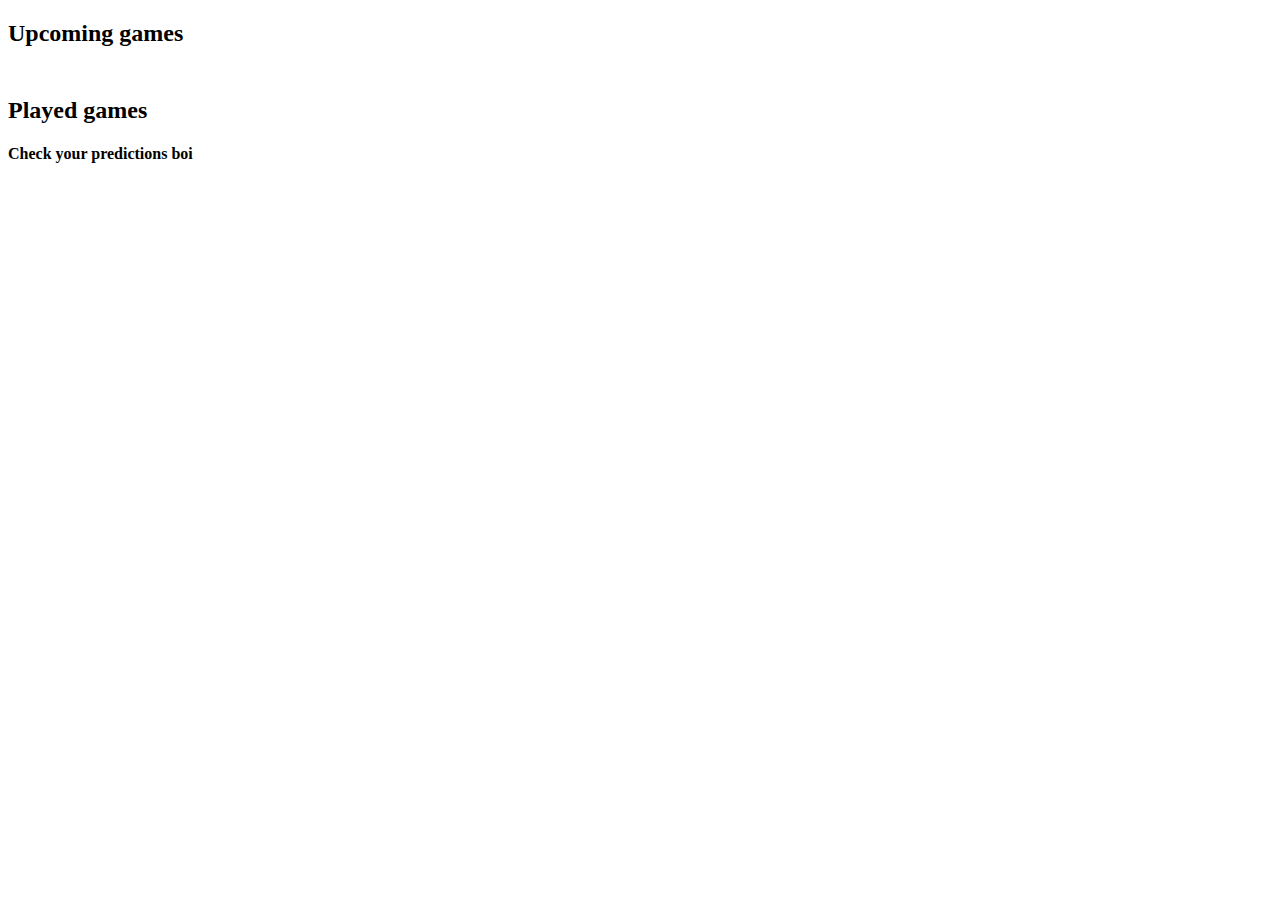
<file: src/main/resources/templates/index.html>
<!DOCTYPE HTML>
<html xmlns:th="http://www.thymeleaf.org">

<head>
    <th:block th:replace="fragments/default::head"/>

</head>

<body>

<th:block th:replace="fragments/default::navbar"/>

<div class="row">
    <div class="col s6">

        <h2>Upcoming games</h2>

        <table class="bordered">
            <thead>
                <tr>
                    <th th:text="'Date'"/>
                    <th th:text="'Home'"/>
                    <th th:text="'Away'"/>
                    <th th:text="'Action'"/>
                </tr>
            </thead>

            <tbody>
            <th:block th:each="game : ${upcomingGames}">
                <tr>
                    <td th:text="${game.date}"/>
                    <td th:text="${game.homeTeam.name}"/>
                    <td th:text="${game.visitorTeam.name}"/>
                    <td>
                        <a class    = "waves-effect waves-light btn"
                           th:href  = "@{/prediction(game=${game.id})}"
                           th:text  = "'View prediction'"/>
                    </td>
                </tr>
            </th:block>
            </tbody>
        </table>
    </div>

    <div class="col s6">

        <h2>Played games</h2>
        <h4>Check your predictions boi</h4>

        <table class="bordered">
            <thead>
            <tr>
                <th th:text="'Date'"/>
                <th th:text="'Home'"/>
                <th th:text="'Away'"/>
                <th th:text="'Action'"/>
            </tr>
            </thead>

            <tbody>
            <th:block th:each="game : ${playedGames}">
                <tr>
                    <td th:text="${game.date}"/>
                    <td th:text="${game.homeTeam.name}"/>
                    <td th:text="${game.visitorTeam.name}"/>
                    <td>
                        <a class    = "waves-effect waves-light btn"
                           th:href  = "@{/prediction(game=${game.id})}"
                           th:text  = "'View prediction'"/>
                    </td>
                </tr>
            </th:block>
            </tbody>
        </table>
    </div>
</div>

</body>
</html>
</file>
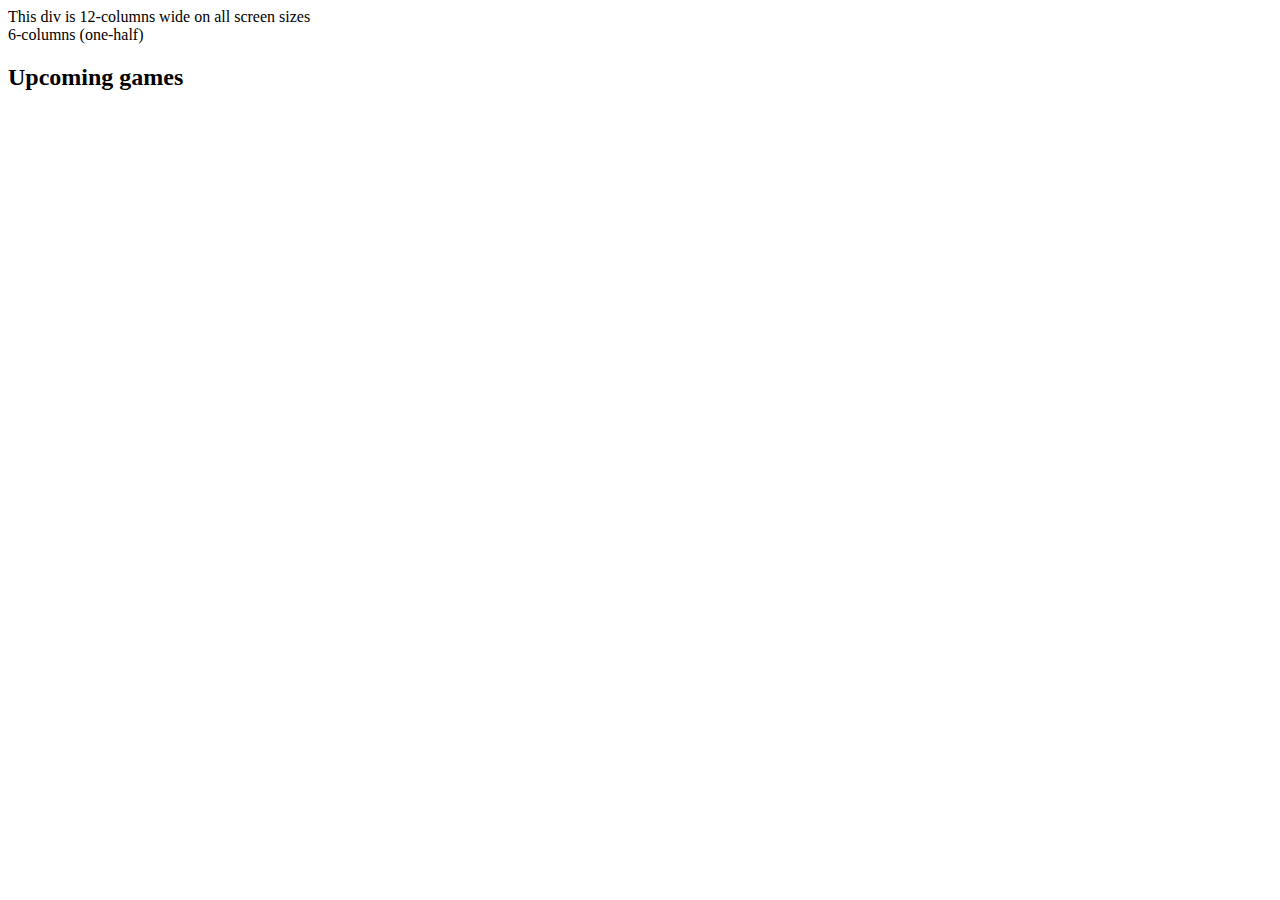
<file: hockeyseer/src/main/resources/templates/index.html>
<!DOCTYPE HTML>
<html xmlns:th="http://www.thymeleaf.org">

<head>
    <th:block th:replace="fragments/default::head"/>

</head>

<body>

<th:block th:replace="fragments/default::navbar"/>

<div class="row">
    <div class="col s12">This div is 12-columns wide on all screen sizes</div>

</div>

<div class="row">
    <div class="col s4">6-columns (one-half)</div>
    <div class="col s4">


    </div>
    <div class="col s4">

        <h2>Upcoming games</h2>

        <table class="bordered">
            <thead>
            <tr>
                <th th:text="'Date'"/>
                <th th:text="'Home'"/>
                <th th:text="'Away'"/>
            </tr>
            </thead>

            <tbody>
            <th:block th:each="game : ${games}">
                <tr>
                    <td th:text="${game.date}"/>
                    <td th:text="${game.homeTeam.name}"/>
                    <td th:text="${game.visitorTeam.name}"/>
                </tr>
            </th:block>
            </tbody>
        </table>
    </div>
</div>

</body>
</html>
</file>
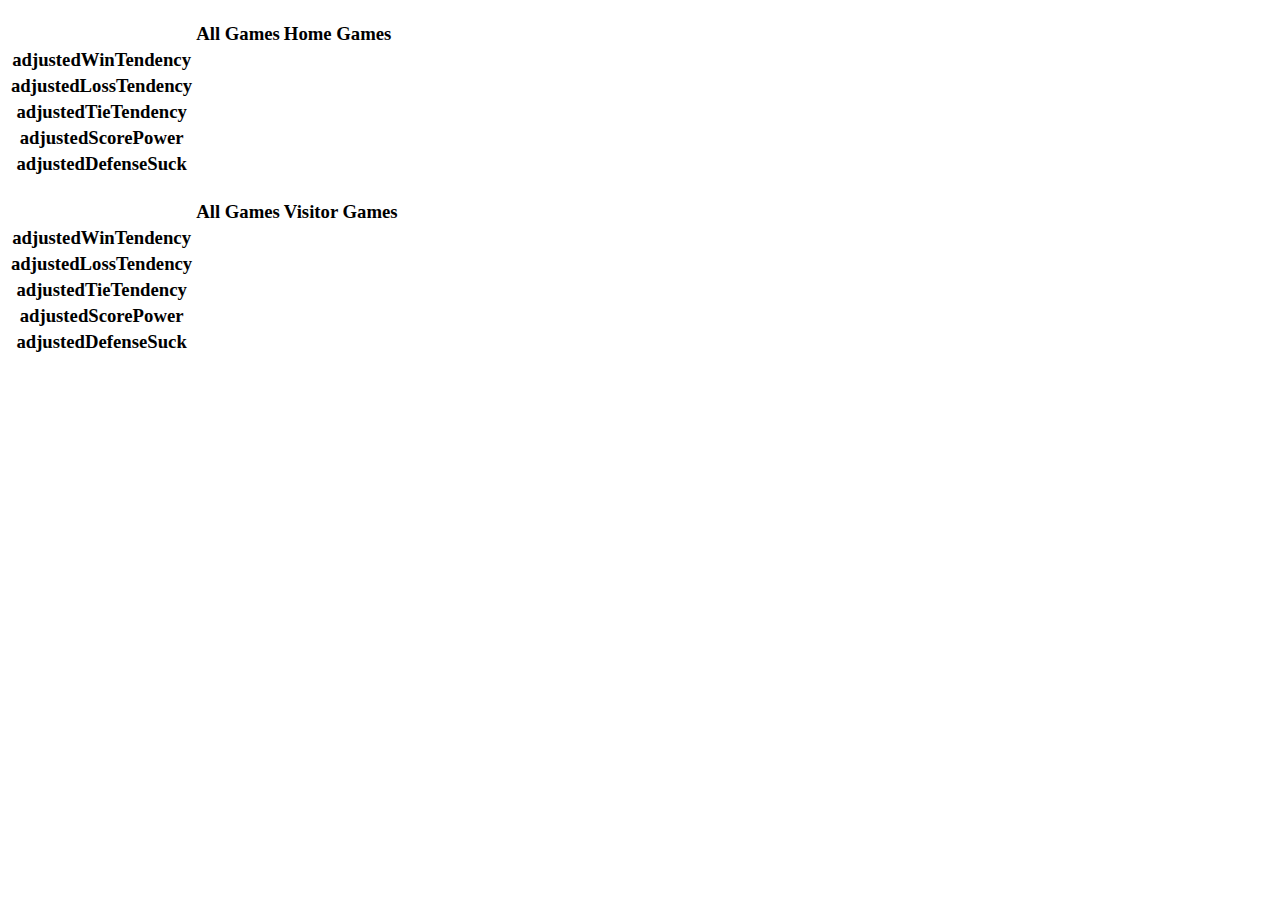
<file: src/main/resources/templates/prediction.html>
<!DOCTYPE HTML>
<html xmlns:th          = "http://www.thymeleaf.org">

    <head>
        <th:block th:replace="fragments/default::head"/>
    </head>

    <body>

        <th:block th:replace="fragments/default::navbar"/>

        <div class="row">
            <div class="col s6">
                <h2 th:text="${finalHomeTeamStats[0].team.name}"/>
                <h3 th:if="${played}" th:text="${home_total}"/>
                <table class="bordered">
                    <thead>
                    <tr>
                        <th/>
                        <th>All Games</th>
                        <th>Home Games</th>
                    </tr>
                    </thead>
                    <tbody>
                    <tr>
                        <th>adjustedWinTendency</th>
                        <td th:text="${finalHomeTeamStats[0].adjustedPowersAll.adjustedWinTendency}"/>
                        <td th:text="${finalHomeTeamStats[0].adjustedPowersHome.adjustedWinTendency}"/>
                    </tr>
                    <tr>
                        <th>adjustedLossTendency</th>
                        <td th:text="${finalHomeTeamStats[0].adjustedPowersAll.adjustedLossTendency}"/>
                        <td th:text="${finalHomeTeamStats[0].adjustedPowersHome.adjustedLossTendency}"/>
                    </tr>
                    <tr>
                        <th>adjustedTieTendency</th>
                        <td th:text="${finalHomeTeamStats[0].adjustedPowersAll.adjustedTieTendency}"/>
                        <td th:text="${finalHomeTeamStats[0].adjustedPowersHome.adjustedTieTendency}"/>
                    </tr>
                    <tr>
                        <th>adjustedScorePower</th>
                        <td th:text="${finalHomeTeamStats[0].adjustedPowersAll.adjustedScorePower}"/>
                        <td th:text="${finalHomeTeamStats[0].adjustedPowersHome.adjustedScorePower}"/>
                    </tr>
                    <tr>
                        <th>adjustedDefenseSuck</th>
                        <td th:text="${finalHomeTeamStats[0].adjustedPowersAll.adjustedDefenseSuck}"/>
                        <td th:text="${finalHomeTeamStats[0].adjustedPowersHome.adjustedDefenseSuck}"/>
                    </tr>
                    </tbody>
                </table>
            </div>

            <div class="col s6">
                <h2 th:text="${finalVisitorTeamStats[0].team.name}"/>
                <h3 th:if="${played}" th:text="${visitor_total}"/>
                <table class="bordered">
                    <thead>
                    <tr>
                        <th/>
                        <th>All Games</th>
                        <th>Visitor Games</th>
                    </tr>
                    </thead>
                    <tbody>
                    <tr>
                        <th>adjustedWinTendency</th>
                        <td th:text="${finalVisitorTeamStats[0].adjustedPowersAll.adjustedWinTendency}"/>
                        <td th:text="${finalVisitorTeamStats[0].adjustedPowersVisitor.adjustedWinTendency}"/>
                    </tr>
                    <tr>
                        <th>adjustedLossTendency</th>
                        <td th:text="${finalVisitorTeamStats[0].adjustedPowersAll.adjustedLossTendency}"/>
                        <td th:text="${finalVisitorTeamStats[0].adjustedPowersVisitor.adjustedLossTendency}"/>
                    </tr>
                    <tr>
                        <th>adjustedTieTendency</th>
                        <td th:text="${finalVisitorTeamStats[0].adjustedPowersAll.adjustedTieTendency}"/>
                        <td th:text="${finalVisitorTeamStats[0].adjustedPowersVisitor.adjustedTieTendency}"/>
                    </tr>
                    <tr>
                        <th>adjustedScorePower</th>
                        <td th:text="${finalVisitorTeamStats[0].adjustedPowersAll.adjustedScorePower}"/>
                        <td th:text="${finalVisitorTeamStats[0].adjustedPowersVisitor.adjustedScorePower}"/>
                    </tr>
                    <tr>
                        <th>adjustedDefenseSuck</th>
                        <td th:text="${finalVisitorTeamStats[0].adjustedPowersAll.adjustedDefenseSuck}"/>
                        <td th:text="${finalVisitorTeamStats[0].adjustedPowersVisitor.adjustedDefenseSuck}"/>
                    </tr>
                    </tbody>
                </table>
            </div>
        </div>

        <div class="row">
            <div class="col s4">
                <h2 th:text="${predictionStats.homeWin}"/>
            </div>
            <div class="col s4">
                <h2 th:text="${predictionStats.tie}"/>
            </div>
            <div class="col s4">
                <h2 th:text="${predictionStats.awayWin}"/>
            </div>
        </div>

    </body>
</html>
</file>
